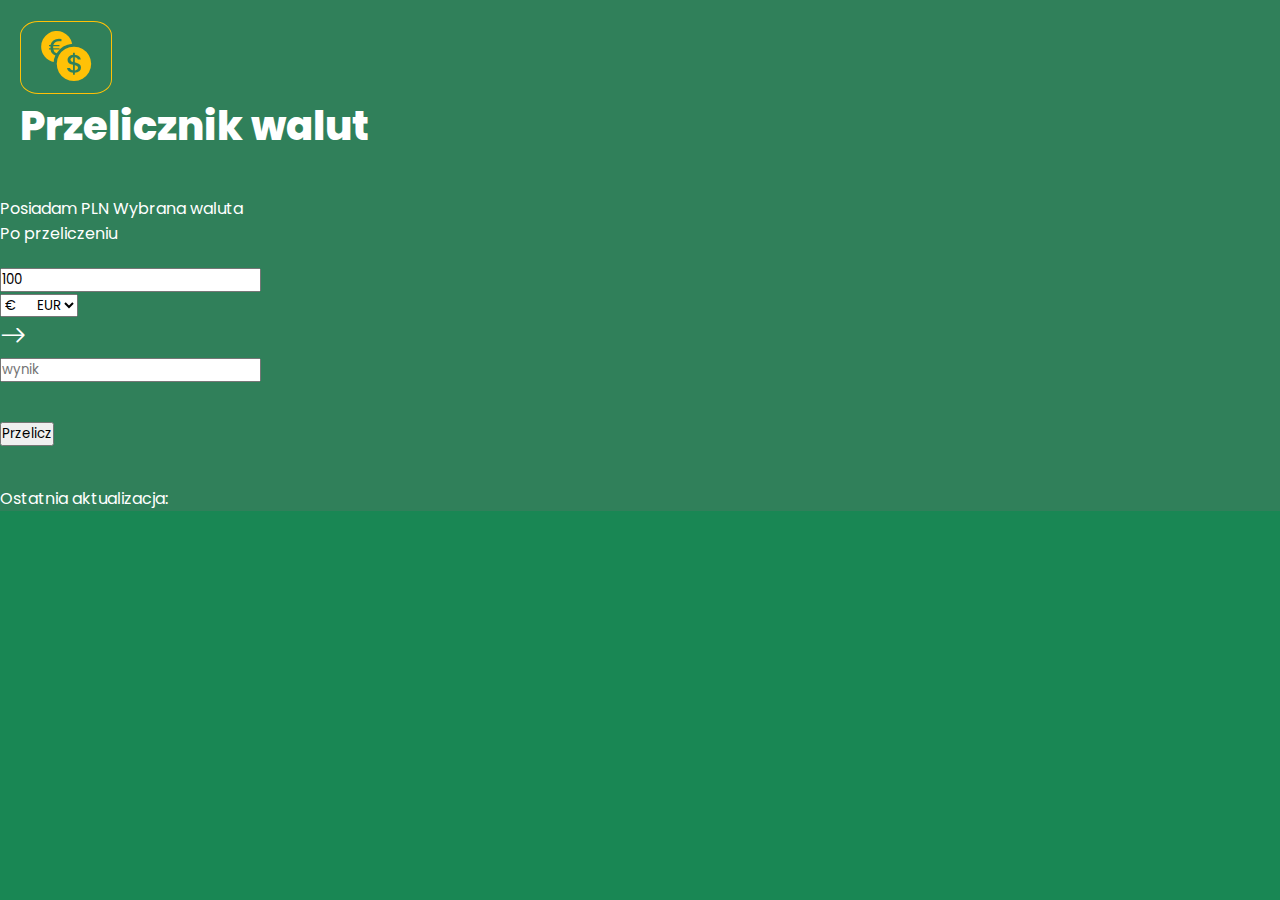
<file: index.html>
<!DOCTYPE html>
<html lang="pl">
  <head>
    <meta charset="UTF-8" />
    <meta
      name="viewport"
      content="width=device-width, user-scalable=no, initial-scale=1.0, maximum-scale=1.0, minimum-scale=1.0"
    />
    <link
      rel="stylesheet"
      href="https://cdnjs.cloudflare.com/ajax/libs/font-awesome/4.7.0/css/font-awesome.min.css"
    />
    <link
      href="https://cdn.jsdelivr.net/npm/bootstrap@5.2.0/dist/css/bootstrap.min.css"
      rel="stylesheet"
      integrity="sha384-gH2yIJqKdNHPEq0n4Mqa/HGKIhSkIHeL5AyhkYV8i59U5AR6csBvApHHNl/vI1Bx"
      crossorigin="anonymous"
    />
    <script
      src="https://cdn.jsdelivr.net/npm/bootstrap@5.2.0/dist/js/bootstrap.bundle.min.js"
      integrity="sha384-A3rJD856KowSb7dwlZdYEkO39Gagi7vIsF0jrRAoQmDKKtQBHUuLZ9AsSv4jD4Xa"
      crossorigin="anonymous"
    ></script>
    <link
      rel="stylesheet"
      href="https://cdn.jsdelivr.net/npm/bootstrap-icons@1.9.1/font/bootstrap-icons.css"
    />
    <link rel="stylesheet" href="style.css" />
    <link rel="preconnect" href="https://fonts.googleapis.com" />
    <link rel="preconnect" href="https://fonts.gstatic.com" crossorigin />
    <link
      href="https://fonts.googleapis.com/css2?family=Poppins:wght@500&display=swap"
      rel="stylesheet"
    />

    <title>Przelicznik walut</title>
  </head>

  <body class="green-background">
    <div class="container-sm shadow rounded">
      <div class="row logo-main-text-row">
        <div class="col-4">
          <i class="bi bi-currency-exchange logo shadow"></i>
        </div>
        <div class="col text main-text">Przelicznik walut</div>
      </div>
      <div class="row text-row">
        <label for="pln-input" class="col text">Posiadam PLN</label>
        <label for="selector" class="col text">Wybrana waluta</label>
        <div class="col-1"></div>
        <label for="result-input" class="col text">Po przeliczeniu</label>
      </div>
      <div class="row row-input input-row text-center shadow-sm">
        <div class="col">
          <div class="input-group mb-3">
            <input
              type="number"
              min="1"
              value="100"
              class="form-control shadow amount-of-money"
              id="pln-input"
              aria-label="Sizing example input"
              aria-describedby="inputGroup-sizing-default"
            />
          </div>
        </div>
        <div class="col">
          <select
            class="form-select shadow"
            id="selector"
            aria-label="Default select example"
          >
            <option class="option-rates" value="EUR">&#8364; &emsp; EUR</option>
            <option class="option-rates" value="USD">&#36; &emsp; USD</option>
            <option class="option-rates" value="CHF">&#8355; &emsp; CHF</option>
          </select>
        </div>
        <div class="col-1"><i class="bi bi-arrow-right arrow"></i></div>
        <div class="col">
          <div class="input-group mb-3">
            <input
              class="form-control shadow result-pln"
              placeholder="wynik"
              readonly
            />
          </div>
        </div>
        <div class="row">
          <div class="col-5"></div>
          <div class="col-2">
            <button type="button" class="btn btn-primary btn-warning shadow">
              Przelicz
            </button>
          </div>
        </div>
        <div class="row row-effective-date">
          <span class="col-3 effective-date-text text"
            >Ostatnia aktualizacja:</span
          >
          <span class="col effective-date text"></span>
        </div>
      </div>
    </div>

    <script src="index.js"></script>
  </body>
</html>
</file>
<file: style.css>
* {
  margin: 0;
  padding: 0;
  box-sizing: border-box;
  font-family: "Poppins", sans-serif;
}

.green-background {
  background-color: #198754;
}

.container-sm {
  background-color: #30805a;
}

.logo {
  font-size: 50px;
  color: #ffc107;
  padding: 0 20px;
  border: 1px solid #ffc107;
  border-radius: 20%;
}

.text {
  color: white;
  text-align: left;
}

.main-text {
  font-size: 40px;
  font-weight: 800;
}

.logo-main-text-row {
  padding: 20px;
}

.text-row {
  padding: 20px 0;
}

.arrow {
  font-size: 26px;
  color: white;
}

.btn {
  margin: 40px 0;
}

.effective-date-text {
  text-align: left;
}
</file>
